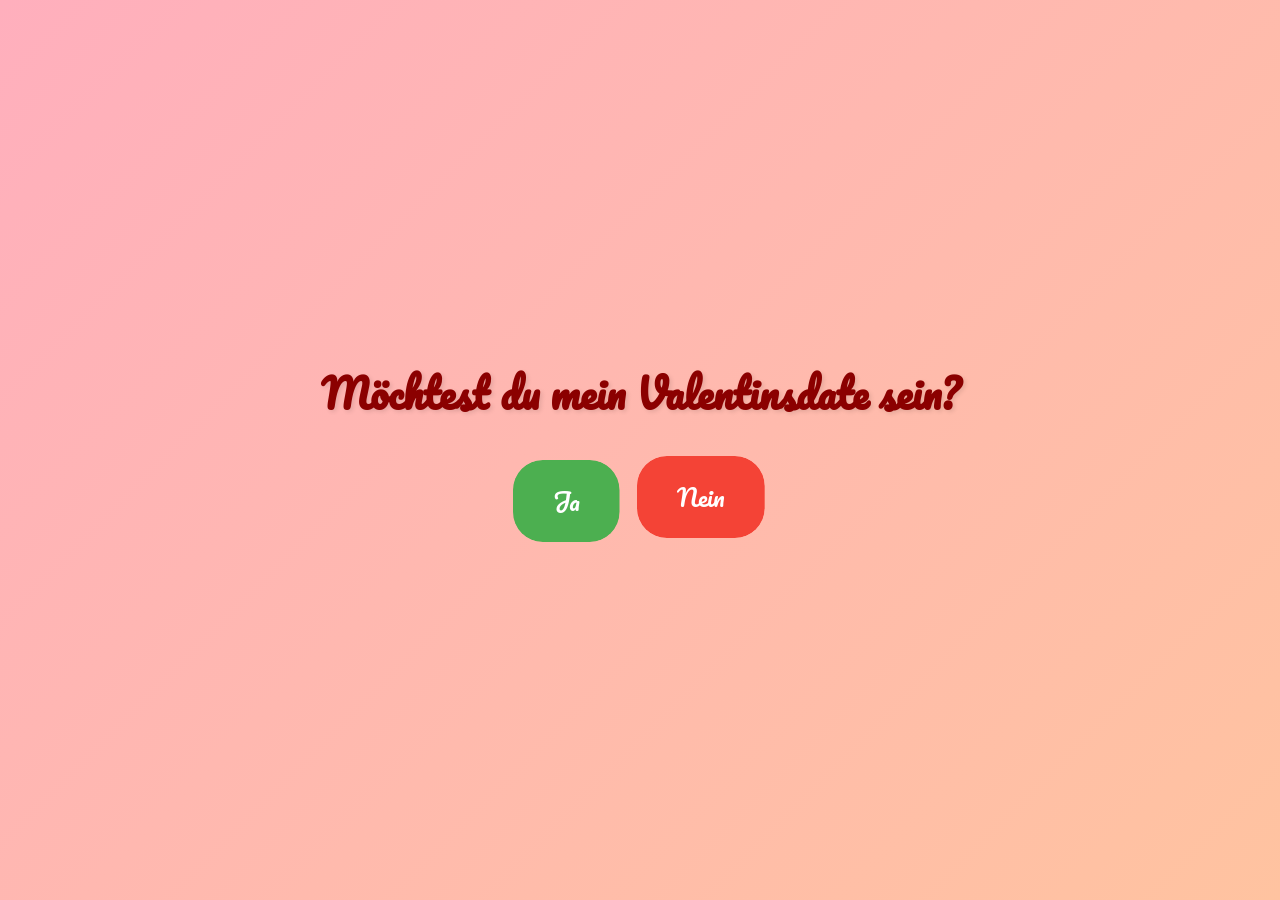
<file: index.html>
<!DOCTYPE html>
<html lang="de">

<head>
    <meta charset="UTF-8">
    <meta name="viewport" content="width=device-width, initial-scale=1.0">

    <title>Valentinstag-Einladung</title>

    <link rel="stylesheet" href="https://fonts.googleapis.com/css2?family=Pacifico&display=swap">
    <link rel="stylesheet" href="Main.css">
    <script src="Main.js"></script>
</head>

<body>
    <div class="mainPage">
        <div class="startBox">
            <h1 class="header">Möchtest du mein Valentinsdate sein?</h1>

            <div class="startButtons">
                <button class="button ja">Ja</button>
                <button class="button fake">Nein</button>
            </div>
        </div>

        <div class="buttons-container">
            <button class="button nein">Nein</button>
        </div>
    </div>

    <div class="overlayPage">
        <div class="overlayContent">
            <h2>Ich freu mich riesig! ❤️</h2>
            <p>Unser Valentinsdate am 14. Februar:</p>
            <p>18:00 Uhr - Gemeinsames Dinner beim Hachimi</p>
            <p>Ich freu mich auf dich ♥</p>
        </div>
    </div>
</body>

</html>
</file>
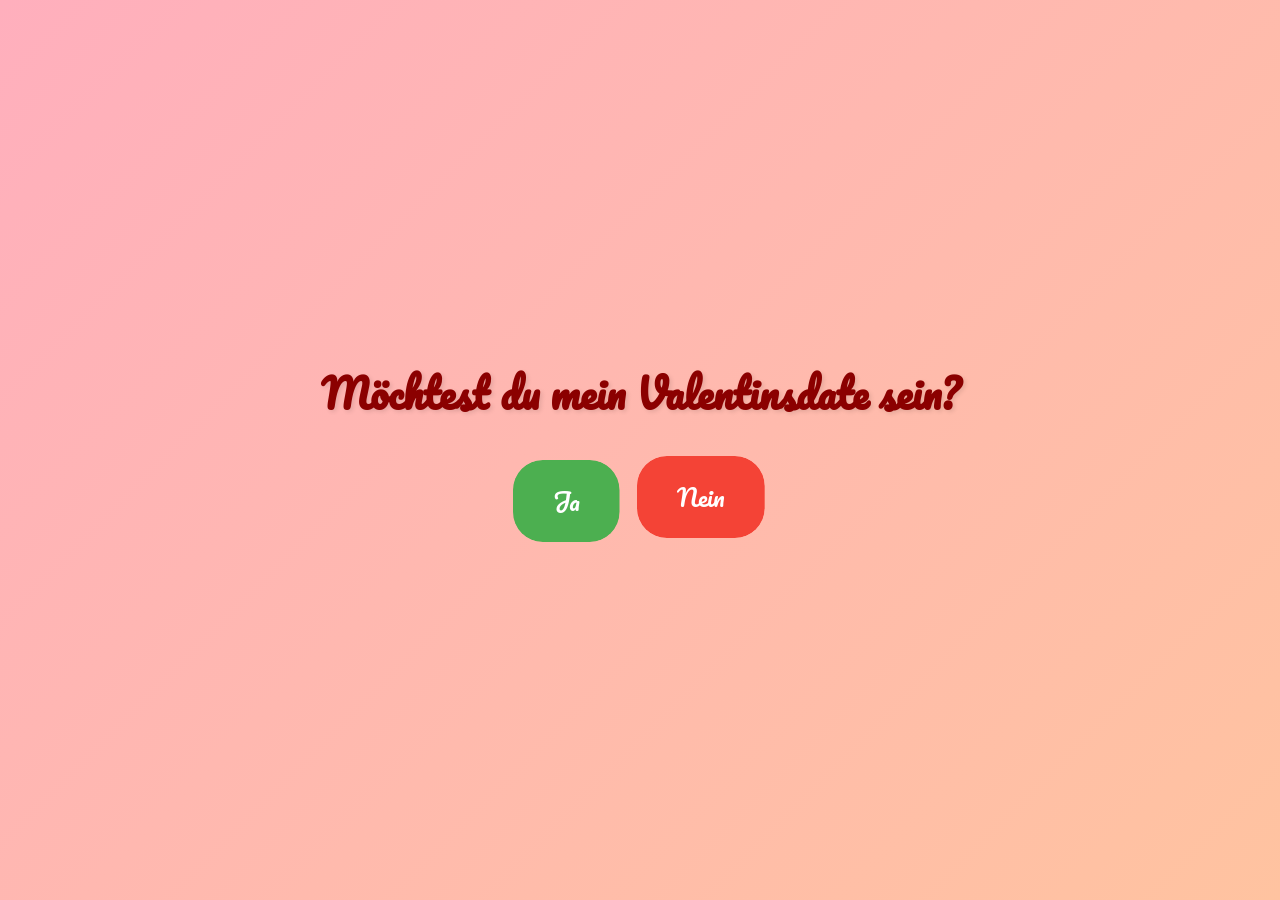
<file: Daniel/index.html>
<!DOCTYPE html>
<html lang="de">

<head>
    <meta charset="UTF-8">
    <meta name="viewport" content="width=device-width, initial-scale=1.0">

    <title>Valentinstag-Einladung</title>

    <link rel="stylesheet" href="https://fonts.googleapis.com/css2?family=Pacifico&display=swap">
    <link rel="stylesheet" href="Main.css">
    <script src="Main.js"></script>
</head>

<body>
    <div class="mainPage">
        <div class="startBox">
            <h1 class="header">Möchtest du mein Valentinsdate sein?</h1>

            <div class="startButtons">
                <button class="button ja">Ja</button>
                <button class="button fake">Nein</button>
            </div>
        </div>

        <div class="buttons-container">
            <button class="button nein">Nein</button>
        </div>
    </div>

    <div class="overlayPage">
        <div class="overlayContent">
            <h2>Ich freu mich riesig! ❤️</h2>
            <p>Unser Valentinsdate am 14. Februar:</p>
            <p>19:00 Uhr - Romantisches Dinner bei Kerzenschein</p>
            <p>Dann ein Spaziergang unter dem Sternenhimmel</p>
            <p>Ich hol dich ab ♥</p>
        </div>
    </div>
</body>

</html>
</file>
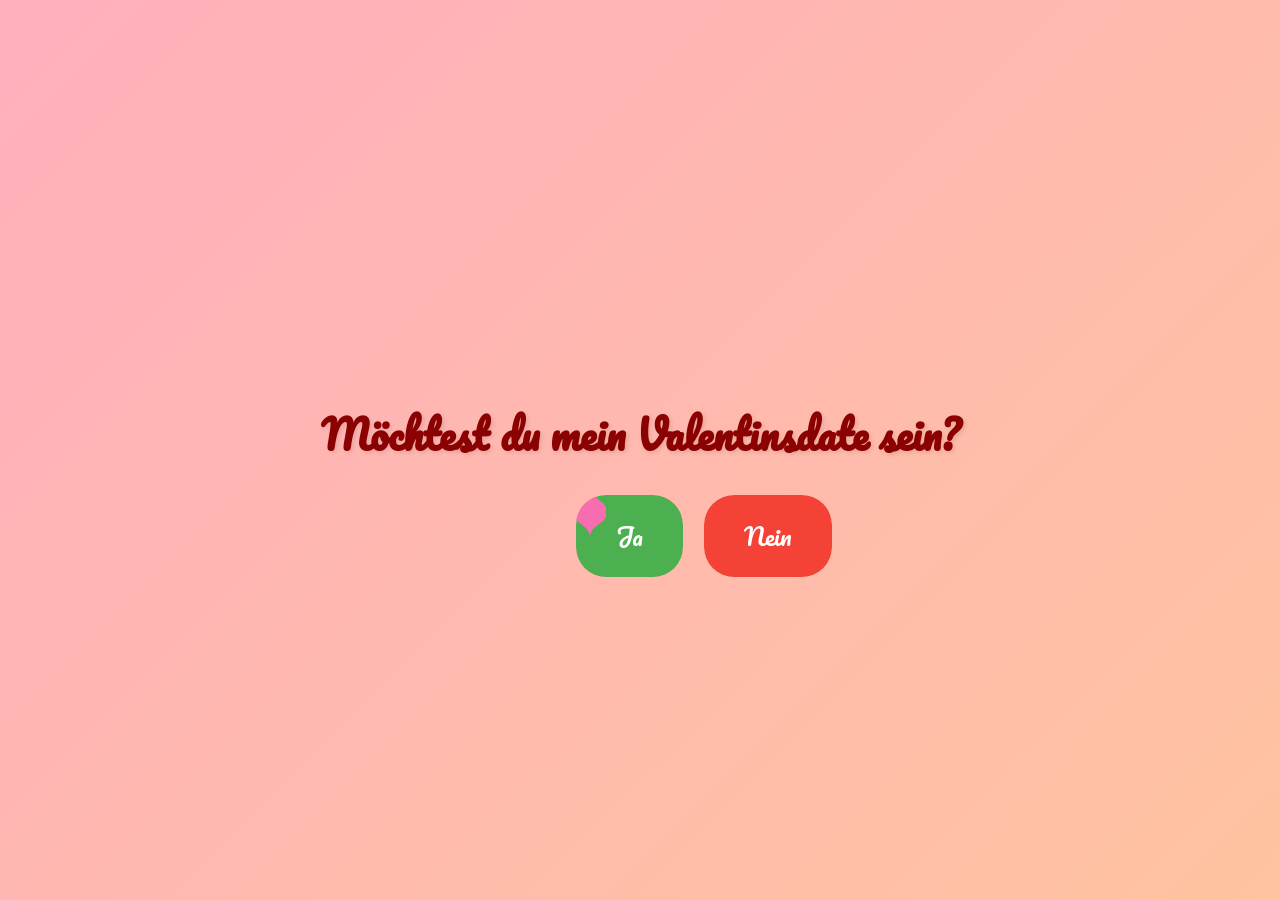
<file: Carlo/Main.html>
<!DOCTYPE html>
<html lang="de">
<head>
  <meta charset="UTF-8">
  <meta name="viewport" content="width=device-width, initial-scale=1.0">
  <title>Valentinstag-Einladung</title>
  <link rel="stylesheet" href="https://fonts.googleapis.com/css2?family=Pacifico&display=swap">
  <link rel="stylesheet" href="Main.css">
  <script src="Main.js" defer></script>
</head>
<body>
  <div class="container">
    <h1 class="header">Möchtest du mein Valentinsdate sein?</h1>
    <div class="buttons-container">
      <!-- Der erste "Ja"-Button bekommt über CSS seine Startposition -->
      <button class="btn ja-btn">Ja</button>
      <button class="btn nein-btn">Nein</button>
    </div>
  </div>
  <div class="overlay">
    <div class="overlay-content">
      <h2>Ich freu mich riesig! :heart:</h2>
      <p>Unser Valentinsdate am 14. Februar:</p>
      <p>19:00 Uhr - Romantisches Dinner bei Kerzenschein</p>
      <p>Dann ein Spaziergang unter dem Sternenhimmel</p>
      <p>Ich hol dich ab ♥</p>
    </div>
  </div>
</body>
</html>
</file>
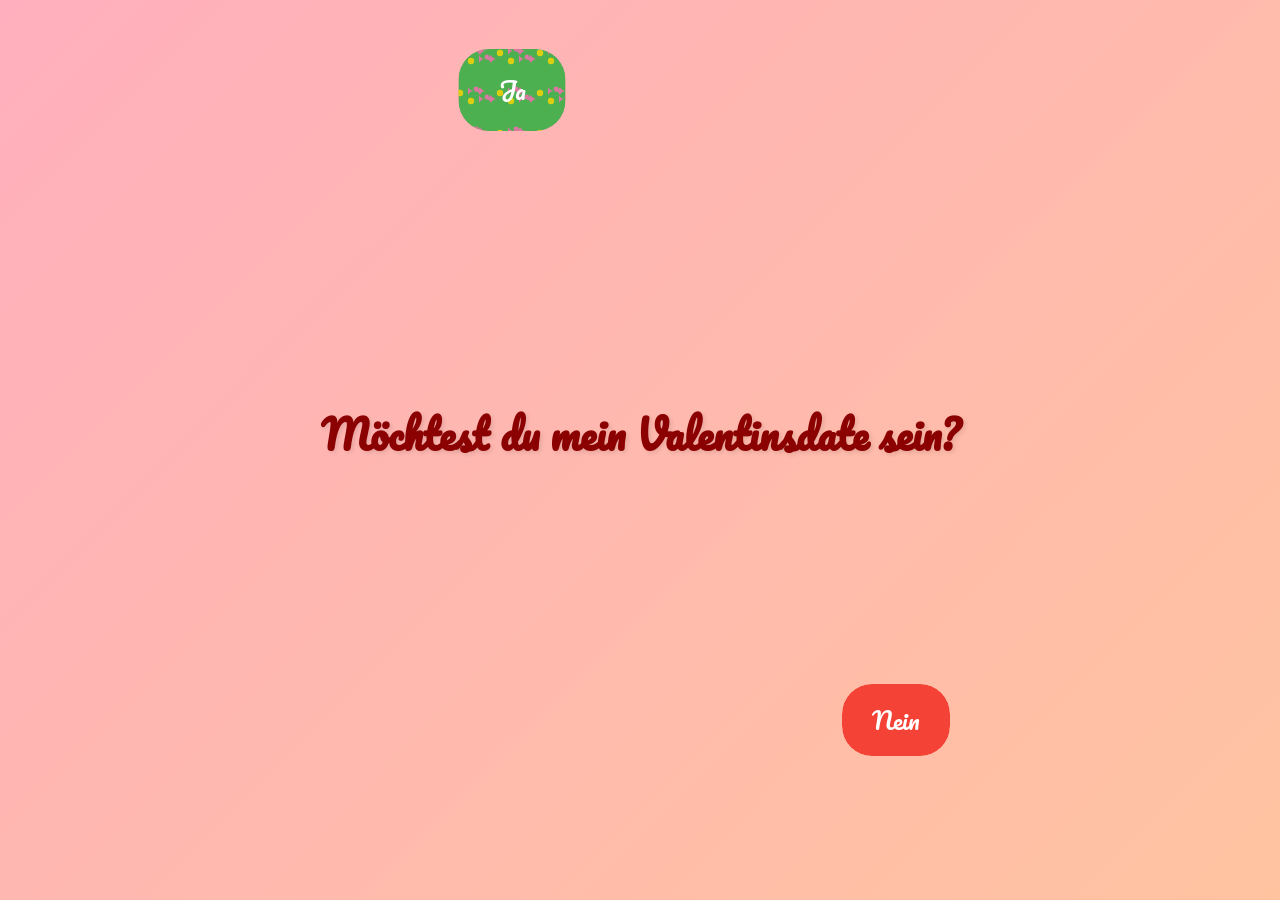
<file: Fabio/Main.html>
<!DOCTYPE html>
<html lang="de">

<head>
    <meta charset="UTF-8">
    <meta name="viewport" content="width=device-width, initial-scale=1.0">

    <title>Valentinstag-Einladung</title>

    <link rel="stylesheet" href="https://fonts.googleapis.com/css2?family=Pacifico&display=swap">
    <link rel="stylesheet" href="Main.css">
    <script src="Main.js"></script>
</head>

<body>
    <div class="container">
        <h1 class="header">Möchtest du mein Valentinsdate sein?</h1>
        <div class="buttons-container">
            <button class="btn ja-btn" style="left: 40%; top: 10%;">Ja</button>
            <button class="btn nein-btn" style="left: 70%; top: 80%;">Nein</button>
        </div>
    </div>

    <div class="overlay">
        <div class="overlay-content">
            <h2>Ich freu mich riesig! ❤️</h2>
            <p>Unser Valentinsdate am 14. Februar:</p>
            <p>19:00 Uhr - Romantisches Dinner bei Kerzenschein</p>
            <p>Dann ein Spaziergang unter dem Sternenhimmel</p>
            <p>Ich hol dich ab ♥</p>
        </div>
    </div>
</body>
</html>
</file>
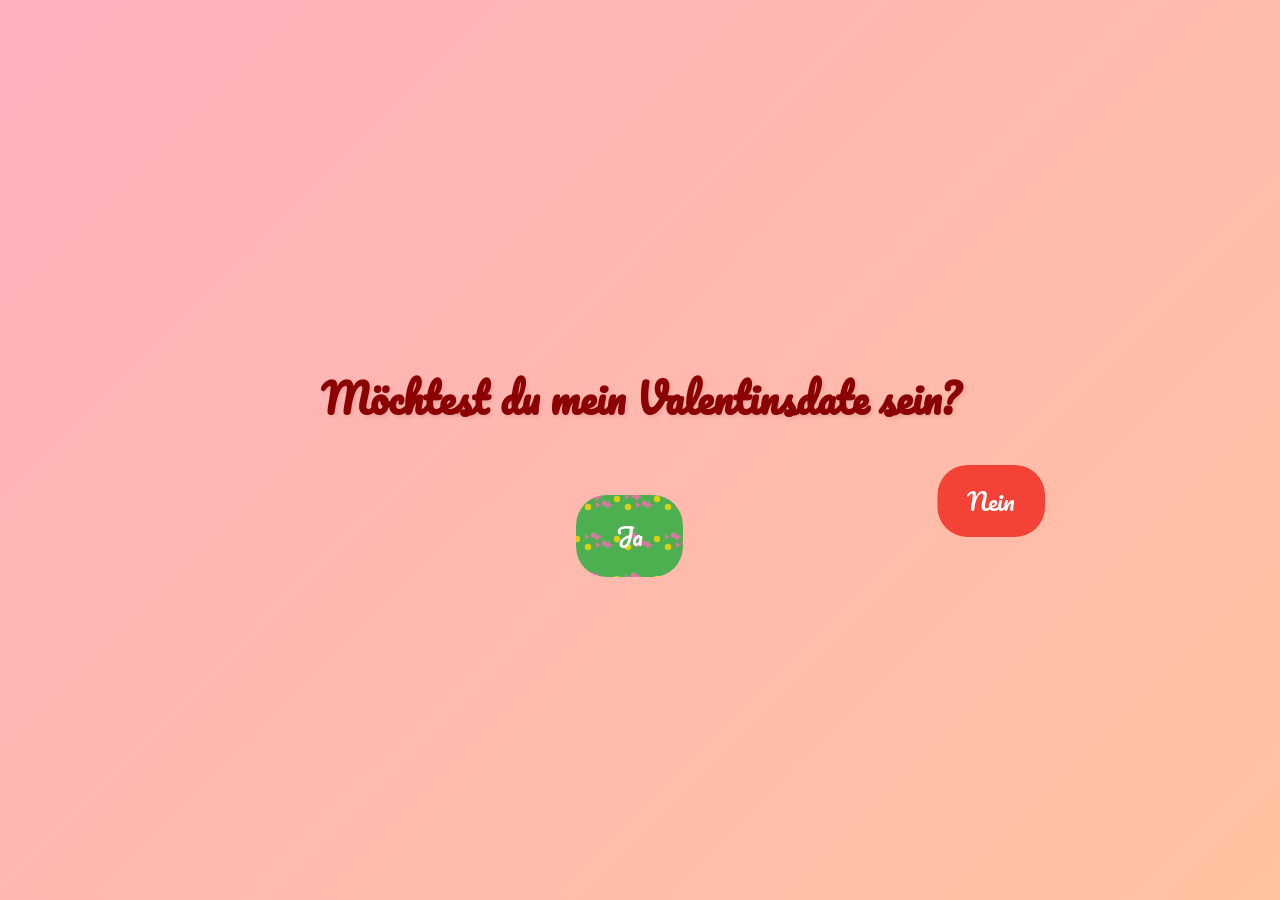
<file: Main/Main.html>
<!DOCTYPE html>
<html lang="de">

<head>
    <meta charset="UTF-8">
    <meta name="viewport" content="width=device-width, initial-scale=1.0">

    <title>Valentinstag-Einladung</title>

    <link rel="stylesheet" href="https://fonts.googleapis.com/css2?family=Pacifico&display=swap">
    <link rel="stylesheet" href="Main.css">
    <script src="Main.js"></script>
</head>

<body>
    <div class="container">
        <h1 class="header">Möchtest du mein Valentinsdate sein?</h1>
        <div class="buttons-container">
            <button class="btn ja-btn">Ja</button>
            <button class="btn nein-btn">Nein</button>
        </div>
    </div>

    <div class="overlay">
        <div class="overlay-content">
            <h2>Ich freu mich riesig! ❤️</h2>
            <p>Unser Valentinsdate am 14. Februar:</p>
            <p>19:00 Uhr - Romantisches Dinner bei Kerzenschein</p>
            <p>Dann ein Spaziergang unter dem Sternenhimmel</p>
            <p>Ich hol dich ab ♥</p>
        </div>
    </div>
</body>
</html>
</file>
<file: Main.css>
body {
    width: 100vw;
    height: 100vh;

    padding: 0;
    margin: 0;

    display: flex;
    overflow: hidden;

    background: linear-gradient(135deg, #ffafbd, #ffc3a0);
}

.mainPage {
    width: 100vw;
    height: 100vh;

    padding: 0;
    margin: 0;

    display: flex;
    justify-content: center;
    align-items: center;
}

.startBox {
    position: relative;
}

.header {
    padding: 0;
    margin: 0;
    margin-bottom: 2rem;

    text-align: center;
    font-family: 'Pacifico', cursive;
    font-size: 2.5rem;

    color: #8b0000;
    text-shadow: 2px 2px 4px rgba(0, 0, 0, 0.1);
}

.startButtons {
    display: flex;
    justify-content: center;
    align-items: center;
    gap: 20px;
}

.button {
    padding: 20px 40px;
    
    border: none;
    border-radius: 30px;
    clip-path: inset(0 round 30px);
    
    font-family: 'Pacifico', cursive;
    font-size: 1.5rem;

    color: white;

    cursor: pointer;
}

.ja {
    background-color: #4CAF50;
    z-index: 10;
}

.nein {
    background-color: #f44336;
    position: absolute;

    transition: all 0.5s ease;
}

.fake {
    background: transparent;
    border: none;
    color: transparent;
}

.buttons-container {
    width: 100vw;
    height: 100vh;

    position: absolute;
}

/* Animationen */

.heart-animation {
    position: absolute;

    z-index: 100;

    pointer-events: none;
    animation: heartExplosion 5s ease-out;
}

/* Spawn-Animation */
@keyframes bloom {
    0% {
        transform: scale(0) rotate(-15deg);
        opacity: 0;
    }
    80% {
        transform: scale(1.1) rotate(5deg);
        opacity: 1;
    }
    100% {
        transform: scale(1) rotate(0);
    }
}

/* Klick-Animation */
@keyframes heartExplosion {
    0% {
        transform: scale(1);
        opacity: 1;
    }
    100% {
        transform: scale(4);
        opacity: 0;
    }
}

.overlayPage {
    width: 100vw;
    height: 100vh;

    padding: 0;
    margin: 0;

    display: none;

    background: rgba(0, 0, 0, 0.9);
    color: white;

    justify-content: center;
    align-items: center;
    text-align: center;
    z-index: 1000;
}
.overlayContent {
    max-width: 600px;

    padding: 20px;

    font-family: 'Pacifico', cursive;

    animation: fadeIn 1s;
}

.overlayContent h2 {
    font-size: 3rem;
    margin-bottom: 1rem;
}

.overlayContent p {
    font-size: 1.5rem;
    margin: 10px 0;
}

@keyframes fadeIn {
    from { opacity: 0; }
    to { opacity: 1; }
}

@media (max-width: 768px) {
    .header {
        font-size: 2rem;
    }
    
    .button {
        font-size: 1.2rem;
        padding: 10px 20px;
    }
    
    .overlay-content h2 {
        font-size: 2rem;
    }
    
    .overlay-content p {
        font-size: 1.2rem;
    }
}
</file>
<file: Daniel/Main.css>
body {
    width: 100vw;
    height: 100vh;

    padding: 0;
    margin: 0;

    display: flex;
    overflow: hidden;

    background: linear-gradient(135deg, #ffafbd, #ffc3a0);
}

.mainPage {
    width: 100vw;
    height: 100vh;

    padding: 0;
    margin: 0;

    display: flex;
    justify-content: center;
    align-items: center;
}

.startBox {
    position: relative;
}

.header {
    padding: 0;
    margin: 0;
    margin-bottom: 2rem;

    text-align: center;
    font-family: 'Pacifico', cursive;
    font-size: 2.5rem;

    color: #8b0000;
    text-shadow: 2px 2px 4px rgba(0, 0, 0, 0.1);
}

.startButtons {
    display: flex;
    justify-content: center;
    align-items: center;
    gap: 20px;
}

.button {
    padding: 20px 40px;
    
    border: none;
    border-radius: 30px;
    clip-path: inset(0 round 30px);
    
    font-family: 'Pacifico', cursive;
    font-size: 1.5rem;

    color: white;

    cursor: pointer;
}

.ja {
    background-color: #4CAF50;
    z-index: 10;
}

.nein {
    background-color: #f44336;
    position: absolute;

    transition: all 0.5s ease;
}

.fake {
    background: transparent;
    border: none;
    color: transparent;
}

.buttons-container {
    width: 100vw;
    height: 100vh;

    position: absolute;
}

/* Animationen */

.heart-animation {
    position: absolute;

    z-index: 100;

    pointer-events: none;
    animation: heartExplosion 5s ease-out;
}

/* Spawn-Animation */
@keyframes bloom {
    0% {
        transform: scale(0) rotate(-15deg);
        opacity: 0;
    }
    80% {
        transform: scale(1.1) rotate(5deg);
        opacity: 1;
    }
    100% {
        transform: scale(1) rotate(0);
    }
}

/* Klick-Animation */
@keyframes heartExplosion {
    0% {
        transform: scale(1);
        opacity: 1;
    }
    100% {
        transform: scale(4);
        opacity: 0;
    }
}

.overlayPage {
    width: 100vw;
    height: 100vh;

    padding: 0;
    margin: 0;

    display: none;

    background: rgba(0, 0, 0, 0.9);
    color: white;

    justify-content: center;
    align-items: center;
    text-align: center;
    z-index: 1000;
}
.overlayContent {
    max-width: 600px;

    padding: 20px;

    font-family: 'Pacifico', cursive;

    animation: fadeIn 1s;
}

.overlayContent h2 {
    font-size: 3rem;
    margin-bottom: 1rem;
}

.overlayContent p {
    font-size: 1.5rem;
    margin: 10px 0;
}

@keyframes fadeIn {
    from { opacity: 0; }
    to { opacity: 1; }
}

@media (max-width: 768px) {
    .header {
        font-size: 2rem;
    }
    
    .button {
        font-size: 1.2rem;
        padding: 10px 20px;
    }
    
    .overlay-content h2 {
        font-size: 2rem;
    }
    
    .overlay-content p {
        font-size: 1.2rem;
    }
}
</file>
<file: Carlo/Main.css>
* {
    margin: 0;
    padding: 0;
    box-sizing: border-box;
  }
  
  body {
    font-family: 'Pacifico', cursive;
    min-height: 100vh;
    display: flex;
    justify-content: center;
    align-items: center;
    background: linear-gradient(135deg, #ffafbd, #ffc3a0);
    position: relative;
  }
  
  .container {
    text-align: center;
    padding: 20px;
  }
  
  .header {
    font-size: 2.5rem;
    color: #8b0000;
    margin-bottom: 2rem;
    text-shadow: 2px 2px 4px rgba(0, 0, 0, 0.1);
  }
  
  /* Der Container ist fixed – die Buttons erhalten via Inline-Styles ihre Positionen */
  .buttons-container {
    position: fixed;
    padding: 0;
    margin: 0;

    top: 0;
    left: 0;
    width: 100%;
    height: 100%;
    pointer-events: none;
  }
  
  .btn {
    font-family: 'Pacifico', cursive;
    font-size: 1.5rem;
    padding: 15px 30px;
    border: none;
    border-radius: 30px;
    cursor: pointer;
    transition: transform 0.3s ease;
    position: fixed;
    pointer-events: auto;
    /* Mit translate(-50%, -50%) wird die Position (left, top) als Mittelpunkt verwendet */
    /* transform: translate(-50%, -50%); */
    overflow: hidden;
    clip-path: inset(0 round 30px);
  }
  
  /* Für den ersten statischen Ja-Button: links neben dem Nein-Button platzieren */
  .buttons-container > .ja-btn:first-child {
    left: 45%;
    top: 55%;
  }

  .ja-btn {
    background-color: #4CAF50;
    color: white;
    position: fixed;
    overflow: visible;
    transition: all 0.3s ease;
    z-index: 1;
    padding: 20px 40px;
    box-shadow: 0 4px 15px rgba(0,0,0,0.2);
  }
  
  /* Pseudo-Elemente für den Blumen-Effekt in den Ja-Buttons */
  .ja-btn::before,
  .ja-btn::after {
    content: '';
    position: absolute;
    width: 120%;
    height: 120%;
    /* Neues SVG: ein zentraler Kreis und eine petalen Form */
    background-image: url('data:image/svg+xml;utf8,<svg xmlns="http://www.w3.org/2000/svg" viewBox="0 0 64 64"><circle cx="32" cy="32" r="10" fill="%23FFD700"/><path fill="%23FF69B4" d="M32 2 C28 18, 8 18, 12 32 C8 46, 28 46, 32 62 C36 46, 56 46, 52 32 C56 18, 36 18, 32 2z"/></svg>');
    background-size: 50px;
    background-repeat: no-repeat;
    opacity: 0.8;
    z-index: -1;
    animation: flowerRotate 20s linear infinite;
  }
  
  .ja-btn::before {
    top: -10%;
    left: -10%;
  }
  
  .ja-btn::after {
    bottom: -10%;
    right: -10%;
    animation-direction: reverse;
  }
  
  @keyframes flowerRotate {
    from { transform: rotate(0deg); }
    to { transform: rotate(360deg); }
  }
  
  /* Spawn-Animation */
  @keyframes bloom {
    0% {
      transform: scale(0) rotate(-15deg);
      opacity: 0;
    }
    80% {
      transform: scale(1.1) rotate(5deg);
      opacity: 1;
    }
    100% {
      transform: scale(1) rotate(0);
    }
  }
  
  /* Klick-Animation */
  @keyframes heartExplosion {
    0% {
      transform: scale(1);
      opacity: 1;
    }
    100% {
      transform: scale(3);
      opacity: 0;
    }
  }
  
  .heart-animation {
    position: absolute;
    pointer-events: none;
    animation: heartExplosion 0.8s ease-out;
  }
  
  .nein-btn {
    background-color: #f44336;
    color: white;
    /* Initiale Positionierung des Nein-Buttons */
    left: 55%;
    top: 55%;
    padding: 20px 40px;
    box-shadow: 0 4px 15px rgba(0,0,0,0.2);
  }
  
  .overlay {
    position: fixed;
    top: 0;
    left: 0;
    width: 100%;
    height: 100%;
    background: rgba(0, 0, 0, 0.9);
    color: white;
    display: none;
    justify-content: center;
    align-items: center;
    text-align: center;
    z-index: 1000;
  }
  
  .overlay-content {
    padding: 20px;
    max-width: 600px;
    animation: fadeIn 1s;
  }
  
  .overlay-content h2 {
    font-size: 3rem;
    margin-bottom: 1rem;
  }
  
  .overlay-content p {
    font-size: 1.5rem;
    margin: 10px 0;
  }
  
  @keyframes fadeIn {
    from { opacity: 0; }
    to { opacity: 1; }
  }
  
  @media (max-width: 768px) {
    .header {
      font-size: 2rem;
    }
    
    .btn {
      font-size: 1.2rem;
      padding: 10px 20px;
    }
    
    .overlay-content h2 {
      font-size: 2rem;
    }
    
    .overlay-content p {
      font-size: 1.2rem;
    }
  }
</file>
<file: Fabio/Main.css>
* {
    margin: 0;
    padding: 0;
    box-sizing: border-box;
}

body {
    font-family: 'Pacifico', cursive;
    min-height: 100vh;
    display: flex;
    justify-content: center;
    align-items: center;
    background: linear-gradient(135deg, #ffafbd, #ffc3a0);
    position: relative;
}

.container {
    text-align: center;
    padding: 20px;
}

.header {
    font-size: 2.5rem;
    color: #8b0000;
    margin-bottom: 2rem;
    text-shadow: 2px 2px 4px rgba(0, 0, 0, 0.1);
}

.buttons-container {
    position: fixed;
    padding:0;
    margin:0;

    top:0;
    left:0;

    width: 100%;
    height: 100%;
    pointer-events: none;
}

.btn {
    font-family: 'Pacifico', cursive;
    font-size: 1.5rem;
    padding: 15px 30px;
    border: none;
    border-radius: 30px;
    cursor: pointer;
    transition: transform 0.3s ease;
    position: fixed;
    pointer-events: auto;
    transform: translate(-50%, -50%);
    overflow: hidden;
    clip-path: inset(0 round 30px);
}

.btn::after {
    content: '';
    position: absolute;
    top: 0;
    left: 0;
    right: 0;
    bottom: 0;
    border-radius: 30px;
    pointer-events: none;
}

/* Blumen-Design für Ja-Buttons */

.ja-btn {
    background-color: #4CAF50;
    color: white;
    position: fixed;
    overflow: visible;
    transition: all 0.3s ease;
    z-index: 1;
    padding: 20px 40px;
    box-shadow: 0 4px 15px rgba(0,0,0,0.2);
}

.ja-btn::before,
.ja-btn::after {
    content: '';
    position: absolute;
    width: 120%;
    height: 120%;
    background-image: url('data:image/svg+xml;utf8,<svg xmlns="http://www.w3.org/2000/svg" viewBox="0 0 100 100"><path fill="%23FF69B4" d="M50 15Q55 25 65 25q10 0 15-10 5 10 15 10 10 0 15-10-5 10-15 10-10 0-15 10-5-10-15-10-10 0-15 10z"/><circle cx="30" cy="30" r="8" fill="%23FFD700"/><circle cx="70" cy="20" r="6" fill="%23FF69B4"/></svg>');
    background-size: 40px;
    opacity: 0.8;
    z-index: -1;
    animation: flowerRotate 20s linear infinite;
}

.ja-btn::before {
    top: -10%;
    left: -10%;
}

.ja-btn::after {
    bottom: -10%;
    right: -10%;
    animation-direction: reverse;
}

@keyframes flowerRotate {
    from { transform: rotate(0deg); }
    to { transform: rotate(360deg); }
}

/* Spawn-Animation */
@keyframes bloom {
    0% {
        transform: scale(0) rotate(-15deg);
        opacity: 0;
    }
    80% {
        transform: scale(1.1) rotate(5deg);
        opacity: 1;
    }
    100% {
        transform: scale(1) rotate(0);
    }
}

/* Klick-Animation */

@keyframes heartExplosion {
    0% {
        transform: scale(1);
        opacity: 1;
    }
    100% {
        transform: scale(3);
        opacity: 0;
    }
}

.heart-animation {
    position: absolute;
    pointer-events: none;
    animation: heartExplosion 0.8s ease-out;
}

.nein-btn {
    background-color: #f44336;
    color: white;
    left: 55%;
    top: 55%;
}

.overlay {
    position: fixed;
    top: 0;
    left: 0;
    width: 100%;
    height: 100%;
    background: rgba(0, 0, 0, 0.9);
    color: white;
    display: none;
    justify-content: center;
    align-items: center;
    text-align: center;
    z-index: 1000;
}

.overlay-content {
    padding: 20px;
    max-width: 600px;
    animation: fadeIn 1s;
}

.overlay-content h2 {
    font-size: 3rem;
    margin-bottom: 1rem;
}

.overlay-content p {
    font-size: 1.5rem;
    margin: 10px 0;
}

@keyframes fadeIn {
    from { opacity: 0; }
    to { opacity: 1; }
}

@media (max-width: 768px) {
    .header {
        font-size: 2rem;
    }
    
    .btn {
        font-size: 1.2rem;
        padding: 10px 20px;
    }
    
    .overlay-content h2 {
        font-size: 2rem;
    }
    
    .overlay-content p {
        font-size: 1.2rem;
    }
}
</file>
<file: Main/Main.css>
* {
    margin: 0;
    padding: 0;
    box-sizing: border-box;
}

body {
    font-family: 'Pacifico', cursive;
    min-height: 100vh;
    display: flex;
    justify-content: center;
    align-items: center;
    background: linear-gradient(135deg, #ffafbd, #ffc3a0);
    position: relative;
}

.container {
    text-align: center;
    padding: 20px;
}

.header {
    font-size: 2.5rem;
    color: #8b0000;
    margin-bottom: 2rem;
    text-shadow: 2px 2px 4px rgba(0, 0, 0, 0.1);
}

.buttons-container {
    display: flex;
    justify-content: center;
    gap: 20px;
    position: relative;
    min-height: 100%;
    width: 100%;
    margin-top: 2rem;
}

.btn {
    font-family: 'Pacifico', cursive;
    font-size: 1.5rem;
    padding: 15px 30px;
    border: none;
    border-radius: 30px;
    cursor: pointer;
    transition: transform 0.3s ease;
    position: absolute;
    pointer-events: auto;
    transform: none;
    margin: 0;
    overflow: hidden;
    clip-path: inset(0 round 30px);
}

.btn::after {
    content: '';
    position: absolute;
    top: 0;
    left: 0;
    right: 0;
    bottom: 0;
    border-radius: 30px;
    pointer-events: none;
}

.btn:not(.ja-btn):not(.nein-btn) {
    position: absolute;
}

/* Blumen-Design für Ja-Buttons */
.ja-btn {
    left: 45%;
    top: 55%;
    background-color: #4CAF50;
    color: white;
    position: fixed;
    overflow: visible;
    transition: all 0.3s ease;
    z-index: 1;
    padding: 20px 40px;
    box-shadow: 0 4px 15px rgba(0,0,0,0.2);

    /* background: #4CAF50 url('data:image/svg+xml;utf8,<svg xmlns="http://www.w3.org/2000/svg" viewBox="0 0 100 100"><path fill="%23FF69B4" d="M50 15a35 35 0 0 1 0 70 35 35 0 0 1 0-70" transform="rotate(45 50 50)"/><circle cx="50" cy="50" r="12" fill="%23FFD700"/></svg>') no-repeat;
    background-size: 40px;
    background-position: 10px center;
    padding-left: 60px; */
}

.ja-btn::before,
.ja-btn::after {
    content: '';
    position: absolute;
    width: 120%;
    height: 120%;
    background-image: url('data:image/svg+xml;utf8,<svg xmlns="http://www.w3.org/2000/svg" viewBox="0 0 100 100"><path fill="%23FF69B4" d="M50 15Q55 25 65 25q10 0 15-10 5 10 15 10 10 0 15-10-5 10-15 10-10 0-15 10-5-10-15-10-10 0-15 10z"/><circle cx="30" cy="30" r="8" fill="%23FFD700"/><circle cx="70" cy="20" r="6" fill="%23FF69B4"/></svg>');
    background-size: 40px;
    opacity: 0.8;
    z-index: -1;
    animation: flowerRotate 20s linear infinite;
}

.ja-btn::before {
    top: -10%;
    left: -10%;
}

.ja-btn::after {
    bottom: -10%;
    right: -10%;
    animation-direction: reverse;
}

@keyframes flowerRotate {
    from { transform: rotate(0deg); }
    to { transform: rotate(360deg); }
}

/* Spawn-Animation */
@keyframes bloom {
    0% {
        transform: scale(0) rotate(-15deg);
        opacity: 0;
    }
    80% {
        transform: scale(1.1) rotate(5deg);
        opacity: 1;
    }
    100% {
        transform: scale(1) rotate(0);
    }
}

/* Klick-Animation */
@keyframes heartExplosion {
    0% {
        transform: scale(1);
        opacity: 1;
    }
    100% {
        transform: scale(3);
        opacity: 0;
    }
}

.heart-animation {
    position: absolute;
    pointer-events: none;
    animation: heartExplosion 0.8s ease-out;
}

.nein-btn {
    left: 55%;
    top: 55%;
    background-color: #f44336;
    color: white;
    position: relative;
}

.overlay {
    position: fixed;
    top: 0;
    left: 0;
    width: 100%;
    height: 100%;
    background: rgba(0, 0, 0, 0.9);
    color: white;
    display: none;
    justify-content: center;
    align-items: center;
    text-align: center;
    z-index: 1000;
}

.overlay-content {
    padding: 20px;
    max-width: 600px;
    animation: fadeIn 1s;
}

.overlay-content h2 {
    font-size: 3rem;
    margin-bottom: 1rem;
}

.overlay-content p {
    font-size: 1.5rem;
    margin: 10px 0;
}

@keyframes fadeIn {
    from { opacity: 0; }
    to { opacity: 1; }
}

@media (max-width: 768px) {
    .header {
        font-size: 2rem;
    }
    
    .btn {
        font-size: 1.2rem;
        padding: 10px 20px;
    }
    
    .overlay-content h2 {
        font-size: 2rem;
    }
    
    .overlay-content p {
        font-size: 1.2rem;
    }
}
</file>
